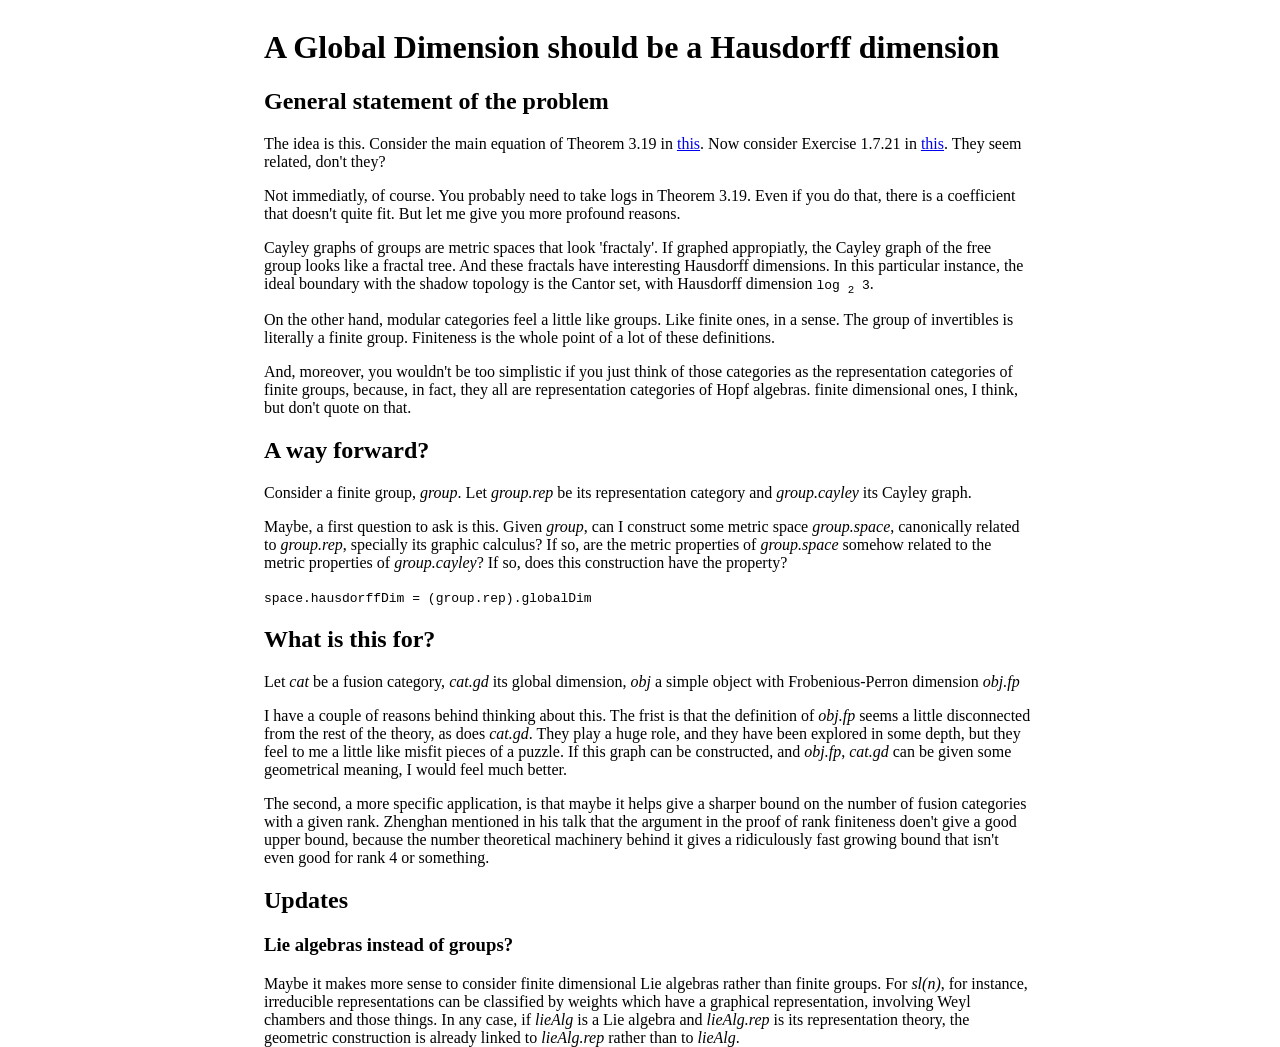
<file: posts/global_vs_hausdorff.html>
<!DOCTYPE html>
<html lang="en">
<head>
<meta charset="utf-8">
<title>A Global Dimension should be a Hausdorff dimension</title>
<link rel="stylesheet" href="../css/articles.css">
</head>
<body>
<header>
<h1>A Global Dimension should be a Hausdorff dimension</h1>
</header>
<main>

<section>
<h2>General statement of the problem</h2>
<p>
The idea is this.
Consider the main equation of Theorem 3.19 in <a href="https://arxiv.org/pdf/1310.7050.pdf">this</a>.
Now consider Exercise 1.7.21 in <a href="https://bookstore.ams.org/gsm-33">this</a>.
They seem related, don't they?
</p>

<p>
Not immediatly, of course.
You probably need to take logs in Theorem 3.19.
Even if you do that, there is a coefficient that doesn't quite fit.
But let me give you more profound reasons.
</p>

<p>
Cayley graphs of groups are metric spaces that look 'fractaly'.
If graphed appropiatly, the Cayley graph of the free group looks like a fractal tree.
And these fractals have interesting Hausdorff dimensions.
In this particular instance,
the ideal boundary with the shadow topology is the Cantor set,
with Hausdorff dimension <code>log <sub>2</sub> 3</code>.
</p>

<p>
On the other hand, modular categories feel a little like groups.
Like finite ones, in a sense.
The group of invertibles is literally a finite group.
Finiteness is the whole point of a lot of these definitions.
</p>

<p>
And, moreover, you wouldn't be too simplistic
if you just think of those categories
as the representation categories of finite groups,
because, in fact, they all are representation categories of Hopf algebras.
finite dimensional ones, I think, but don't quote on that.
</p>
</section>

<section>
<h2>A way forward?</h2>
<p>
Consider a finite group, <var>group</var>.
Let <var>group.rep</var> be its representation category
and <var>group.cayley</var> its Cayley graph.
</p>

<p>
Maybe, a first question to ask is this.
Given <var>group</var>,
can I construct some metric space <var>group.space</var>,
canonically related to <var>group.rep</var>, specially its graphic calculus?
If so, are the metric properties of <var>group.space</var>
somehow related to the metric properties of <var>group.cayley</var>?
If so, does this construction have the property?
</p>
<code>space.hausdorffDim = (group.rep).globalDim</code>
</section>

<section>
<h2>What is this for?</h2>
<p>
Let <var>cat</var> be a fusion category,
<var>cat.gd</var> its global dimension,
<var>obj</var> a simple object
with Frobenious-Perron dimension <var>obj.fp</var>
</p>
<p>
I have a couple of reasons behind thinking about this.
The frist is that the definition of <var>obj.fp</var>
seems a little disconnected from the rest of the theory,
as does <var>cat.gd</var>.
They play a huge role,
and they have been explored in some depth,
but they feel to me a little like misfit pieces of a puzzle.
If this graph can be constructed,
and <var>obj.fp</var>, <var>cat.gd</var> can be given some geometrical meaning,
I would feel much better.
</p>

<p>
The second, a more specific application,
is that maybe it helps give a sharper bound
on the number of fusion categories with a given rank.
Zhenghan mentioned in his talk that the argument in the proof of rank finiteness
doen't give a good upper bound,
because the number theoretical machinery behind it
gives a ridiculously fast growing bound
that isn't even good for rank 4 or something.
</p>
</section>

<section>
<h2>Updates</h2>
<section>
<h3>Lie algebras instead of groups?</h3>
<p>
Maybe it makes more sense to consider finite dimensional Lie algebras
rather than finite groups.
For <var>sl(n)</var>, for instance, irreducible representations
can be classified by weights
which have a graphical representation,
involving Weyl chambers and those things.
In any case, if <var>lieAlg</var> is a Lie algebra
and <var>lieAlg.rep</var> is its representation theory,
the geometric construction is already
linked to <var>lieAlg.rep</var> rather than to <var>lieAlg</var>.
</p>
</section>


</section>

</main>
</body>
</html>
</file>
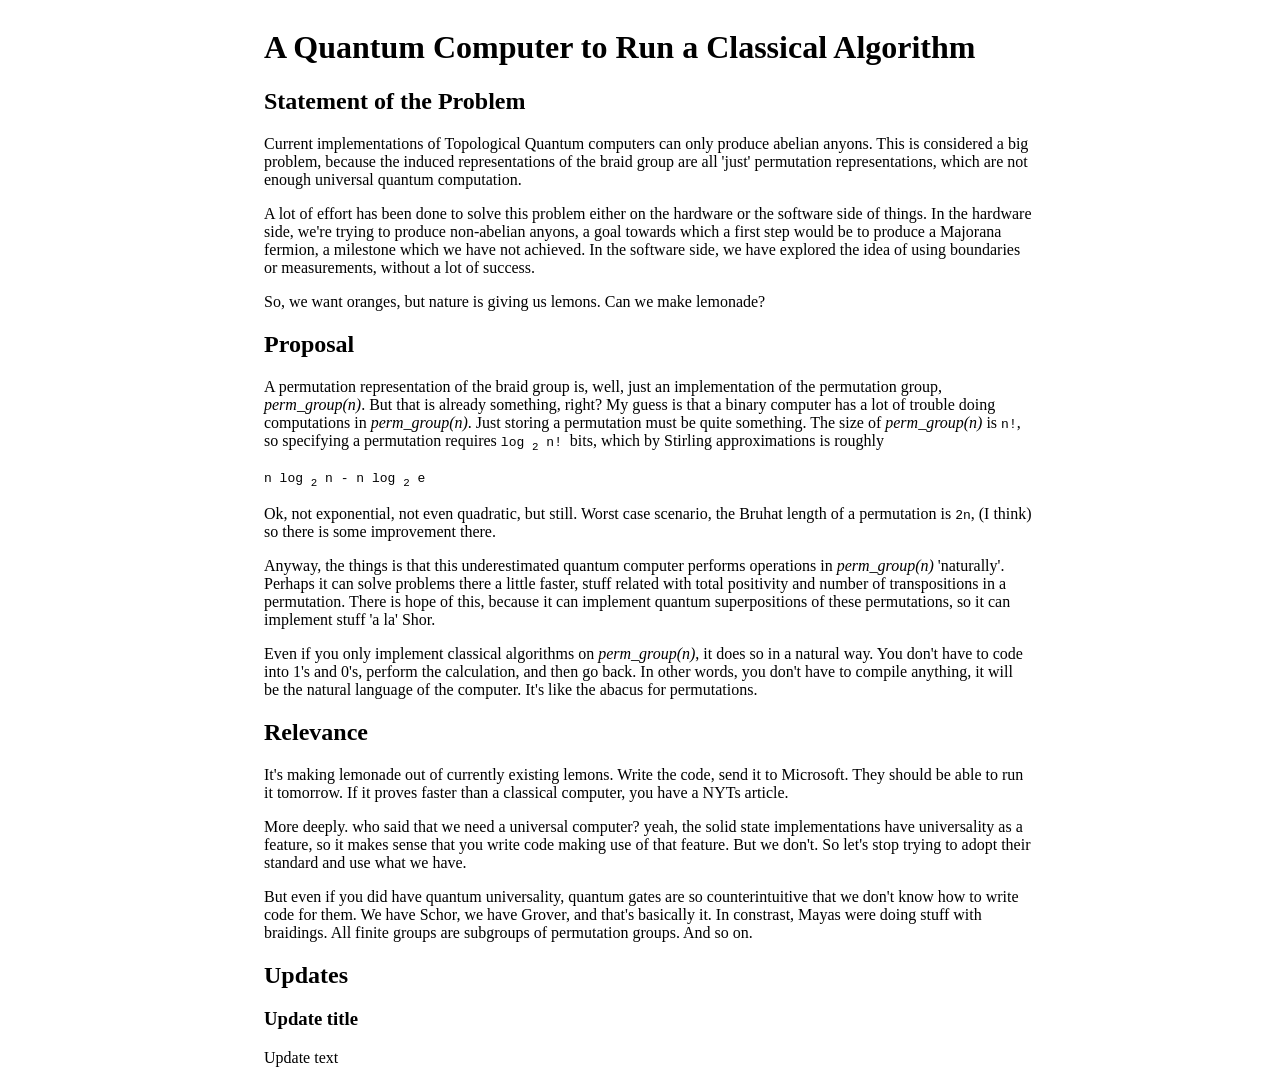
<file: posts/quantumRunningClassical.html>
<!DOCTYPE html>
<html lang="en">
<head>
<meta charset="utf-8">
<title>A Quantum Computer to Run a Classical Algorithm</title>
<link rel="stylesheet" href="../css/articles.css">
</head>
<body>
<header>
<h1>A Quantum Computer to Run a Classical Algorithm</h1>
</header>
<main>

<section>
<h2>Statement of the Problem</h2>
<p>
Current implementations of Topological Quantum computers
can only produce abelian anyons.
This is considered a big problem,
because the induced representations of the braid group
are all 'just' permutation representations,
which are not enough universal quantum computation.
</p>
<p>
A lot of effort has been done to solve this problem
either on the hardware or the software side of things.
In the hardware side,
we're trying to produce non-abelian anyons,
a goal towards which a first step would be
to produce a Majorana fermion,
a milestone which we have not achieved.
In the software side,
we have explored the idea of using boundaries or measurements,
without a lot of success.
</p>
<p>
So, we want oranges, but nature is giving us lemons.
Can we make lemonade?
</p>
</section>

<section>
<h2>Proposal</h2>
<p>
A permutation representation of the braid group is,
well, just an implementation of the permutation group, <var>perm_group(n)</var>.
But that is already something, right?
My guess is that a binary computer has a lot of trouble
doing computations in <var>perm_group(n)</var>.
Just storing a permutation must be quite something.
The size of <var>perm_group(n)</var> is <code>n!</code>,
so specifying a permutation requires <code>log <sub>2</sub> n! </code> bits,
which by Stirling approximations is roughly
</p>
<p><code> n log <sub>2</sub> n - n log <sub>2</sub> e </code></p>
<p>
Ok, not exponential, not even quadratic, but still.
Worst case scenario, the Bruhat length of a permutation is <code>2n</code>, (I think)
so there is some improvement there.
</p>
<p>
Anyway, the things is that this underestimated quantum computer
performs operations in <var>perm_group(n)</var>
'naturally'.
Perhaps it can solve problems there a little faster,
stuff related with total positivity and number of transpositions in a permutation.
There is hope of this,
because it can implement quantum superpositions of these permutations,
so it can implement stuff 'a la' Shor.
</p>
<p>
Even if you only implement classical algorithms on <var>perm_group(n)</var>,
it does so in a natural way.
You don't have to code into 1's and 0's,
perform the calculation,
and then go back.
In other words, you don't have to compile anything,
it will be the natural language of the computer.
It's like the abacus for permutations.
</p>
</section>

<section>
<h2>Relevance</h2>
<p>
It's making lemonade out of currently existing lemons.
Write the code, send it to Microsoft.
They should be able to run it tomorrow.
If it proves faster than a classical computer,
you have a NYTs article.
</p>
<p>
More deeply.
who said that we need a universal computer?
yeah, the solid state implementations have universality as a feature,
so it makes sense that you write code making use of that feature.
But we don't.
So let's stop trying to adopt their standard
and use what we have.
</p>
<p>
But even if you did have quantum universality,
quantum gates are so counterintuitive
that we don't know how to write code for them.
We have Schor, we have Grover, and that's basically it.
In constrast, Mayas were doing stuff with braidings.
All finite groups are subgroups of permutation groups.
And so on. 
</p>
</section>

<section>
<h2>Updates</h2>
<section>
<h3>Update title</h3>
<p>
Update text
</p>
</section>


</section>

</main>
</body>
</html>
</file>
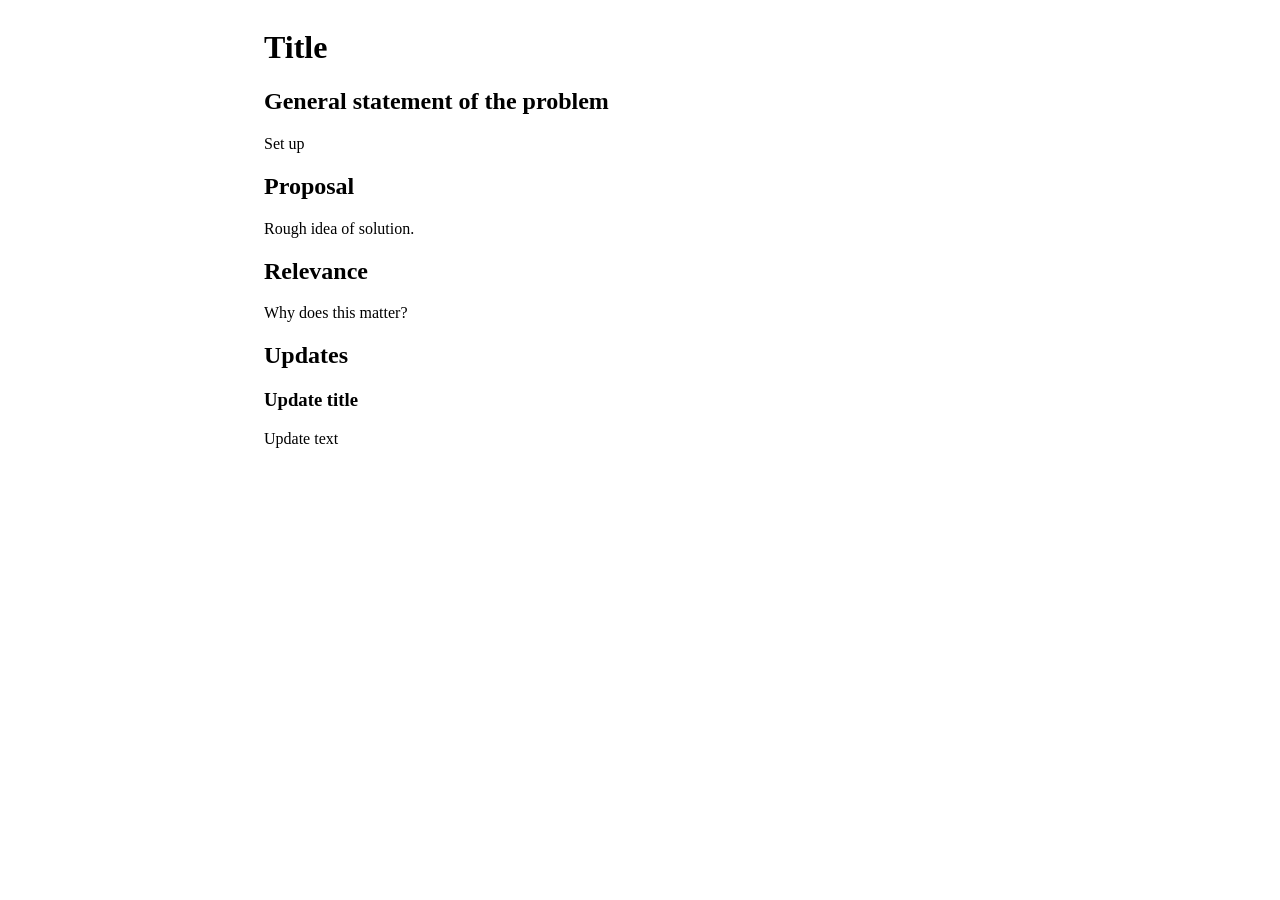
<file: posts/template.html>
<!DOCTYPE html>
<html lang="en">
<head>
<meta charset="utf-8">
<title>Title</title>
<link rel="stylesheet" href="../css/articles.css">
</head>
<body>
<header>
<h1>Title</h1>
</header>
<main>

<section>
<h2>General statement of the problem</h2>
<p>Set up</p>
</section>

<section>
<h2>Proposal</h2>
<p>
Rough idea of solution.
</p>
</section>

<section>
<h2>Relevance</h2>
<p>
Why does this matter?
</p>
</section>

<section>
<h2>Updates</h2>
<section>
<h3>Update title</h3>
<p>
Update text
</p>
</section>


</section>

</main>
</body>
</html>
</file>
<file: css/articles.css>
body{
    position: absolute;
    left: 20%;
    width: 60%;
    height: 80%;
}
</file>
